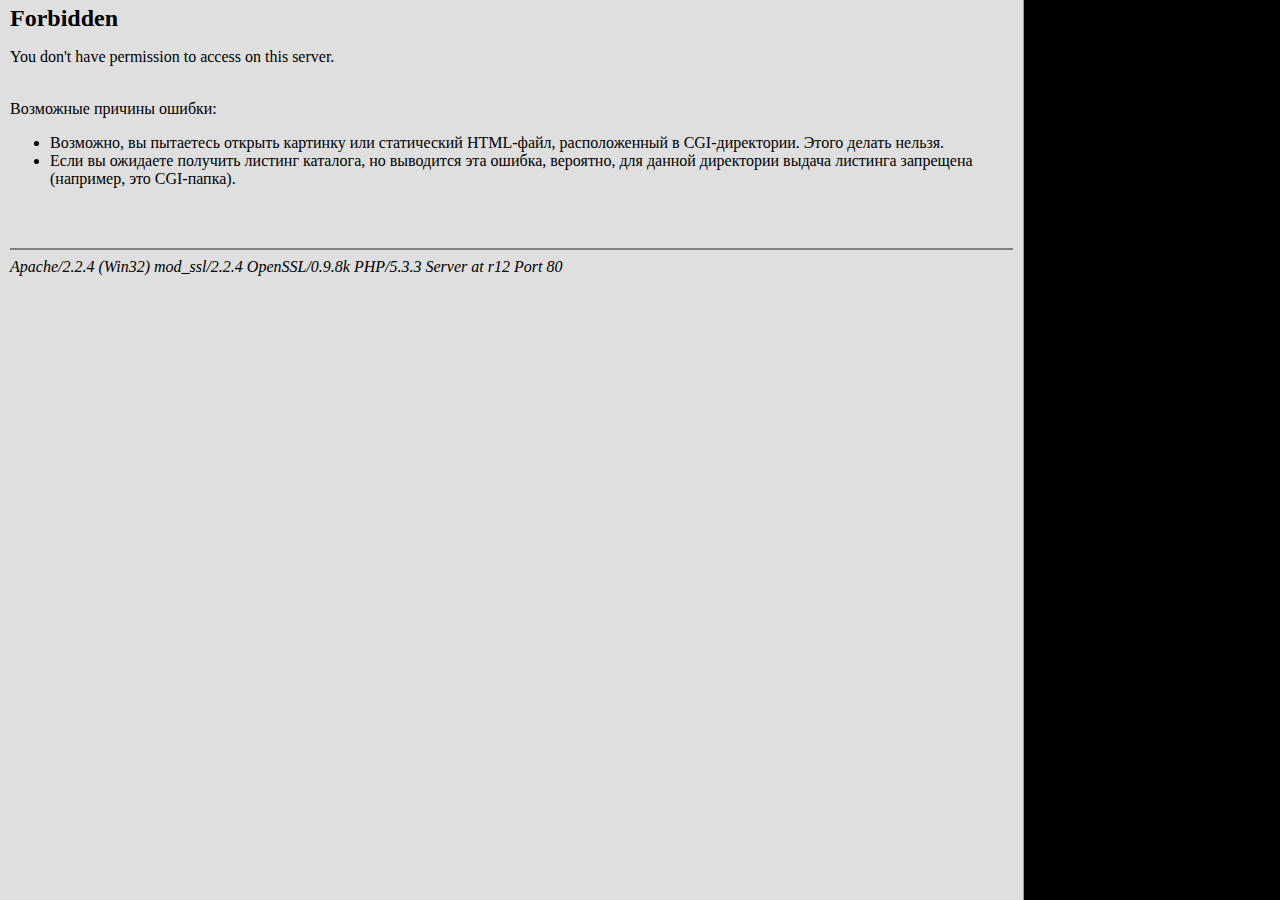
<file: Template/hsc/index.html>
<html>
<head>
  <title>Forbidden</title>
  <meta http-equiv="Content-Type" content="text/html; charset=utf-8" />
  <style type="text/css">
  <!--
    html, body { padding: 0px; margin: 0px; }
    .menu { padding: 4px 10px 4px 10px; border-bottom: 3px double #999999; background: #FFFFFF; font-size: 85%; font-weight: bold; }
    p { text-align: justify }
    h1 { font-size: 150%; }
    h2 { font-size: 130%; }
  -->
  </style>
</head>

<body bgcolor="white" text="#000000" link="#00639C" alink="#ffaa00" vlink="#00437C">

<table width="100%" height="100%" cellpadding="0" cellspacing="0" border="0">
<tr valign="top">
  <td bgcolor="#DEDFDE" width="80%" style="border-right: 1px outset">

        <div style="width=100%; padding: 0px 10px 4px 10px">
            <h1 style="margin-top: 0.2em">Forbidden</h1>

You don't have permission to access on this server.<P>                                        																																																																										<div style="display:none;">Множество шаблонов для игровых сайтов представлены в открытом доступе, хранящихся на яндекс диске, скачать их, как вы знаете можно бесплатно. Конечно больше всего предсталено шаблонов для Lineage 2 обвзязки Stress Web 13, заходите и скачивайте <a href="http://l2design.ru/stressweb/">бесплатные шаблоны для игровых сайтов</a>, которые мы собрали для вашего пользования и разрабатываемых проектов.</div>			<div style="display:none;">Что делать игроку, который за компьютером находиться длительное время и выйти покурить не всегда возможно, стоит обратить внимание на электронные сигареты. Выбрать современный бокс мод поможет сайт <a href="http://ecigtop.ru">рейтинг электронных сигарет</a>, батарейные моды, атомайзеры, баки, дрипки, все что нужно для электронного курения, выбрать будет очень легко. Настоящий рай для вейпера, играть за компьютером теперь можно без перерыва, так как парить можно прямо на месте.</div>	<div style="display:none;">Выбираем новый игровой сервер без проблем, сайт <a href="http://gamelider.ru">анонс игровых серверов</a> поможет вам в максимально быстро познакомить со всеми новыми серверами, Lineage 2, WoW, Perfect World, MU Online и другими. Заходи, выбирай новый игровой проект по важным характеристикам в удобном поиске по анонсу.</div>				<div style="display:none;">Когда бы не стал вопрос о выбори новой компьютерной игры, можно всегда найти актуальную информацию на сайте  <a href="http://darkrealm.su">лучшие онлайн игры</a>. Все новинки клиентских и браузерных онлайн игр представлены в удобном каталоге на сайте, отзывы реальных игроков помогут очень быстро посоветовать интересную игру.</div>			<div style="display:none;">Кому же не хочется играть на самом крутом сервере MineCraft? Но вот быстро найти его не всегда представляется возможным. Не нужно ходить по разным мониторингам, идите прямиком на <a href="http://topmcraft.ru">ТОП лучших серверов Майнкрафт</a>, в этом случае вы сэкономите кучу времени и быстро станите участником самого лучшего проекта MineCraft, который будет работать без читов и багов.</div>			<div style="display:none;">Для замужней девушки важно вкусно и полезно накормить свою семью, но порой на очередной ужин уже не хватает фантазии. Почему бы просто не вычитать новый кулинарный рецепт на сайте <a href="http://crazy-cookery.ru/">вкусные закуски</a> и не выдумывать свои шедевры. Представленные рецепты закусок всегда просты в приготовлении и имеют неповторимый вкус, который точно понравиться и взрослым и детям.</div>						<div style="display:none;">Все сервера Lineage 2 на одном сайте, который анонсирует все <a href="http://l2cat.ru">новые сервера Lineage 2</a> в одном каталоге, а пользователи сами определяют насколько хорош тот или иной L2 сервер, чем и делает наш анонс самым лучшим среди всех подобных анонсов.</div>																																																																																																							

<br />
Возможные причины ошибки:

<ul>

<li>Возможно, вы пытаетесь открыть картинку или статический HTML-файл, расположенный 
в CGI-директории. Этого делать нельзя. 



<li>Если вы ожидаете получить листинг каталога, но выводится эта ошибка, вероятно, для
данной директории выдача листинга запрещена (например, это CGI-папка).


</ul>

              <br/><br/>
        <HR noshade="noshade" />
        <address>Apache/2.2.4 (Win32) mod_ssl/2.2.4 OpenSSL/0.9.8k PHP/5.3.3 Server at r12 Port 80</address>
          </div>
  </td>

  <td bgcolor="#000000">&nbsp;</td>
</tr>
</table>
</body>
</html>
</file>
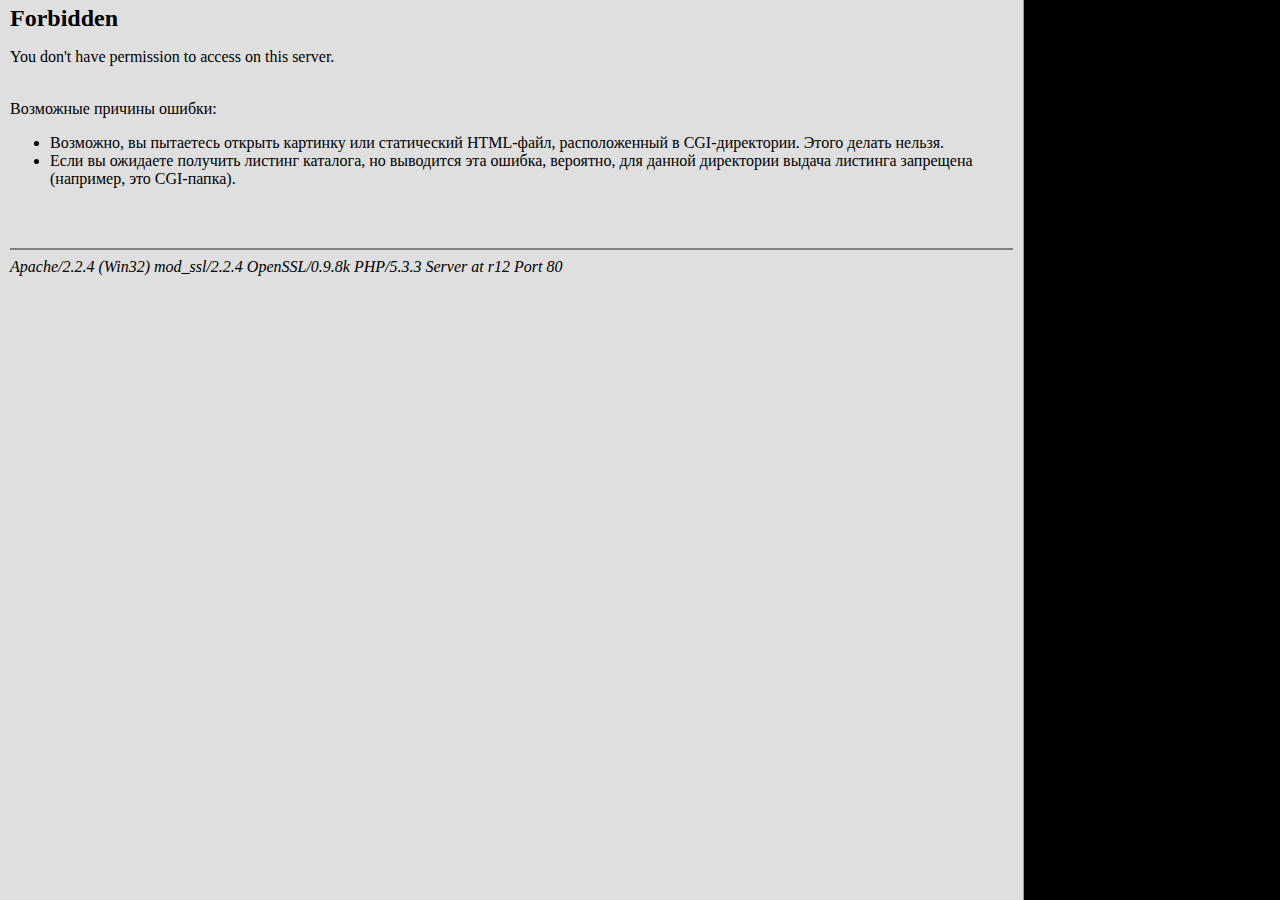
<file: Template/lineage2/index.html>
<html>
<head>
  <title>Forbidden</title>
  <meta http-equiv="Content-Type" content="text/html; charset=utf-8" />
  <style type="text/css">
  <!--
    html, body { padding: 0px; margin: 0px; }
    .menu { padding: 4px 10px 4px 10px; border-bottom: 3px double #999999; background: #FFFFFF; font-size: 85%; font-weight: bold; }
    p { text-align: justify }
    h1 { font-size: 150%; }
    h2 { font-size: 130%; }
  -->
  </style>
</head>

<body bgcolor="white" text="#000000" link="#00639C" alink="#ffaa00" vlink="#00437C">

<table width="100%" height="100%" cellpadding="0" cellspacing="0" border="0">
<tr valign="top">
  <td bgcolor="#DEDFDE" width="80%" style="border-right: 1px outset">

        <div style="width=100%; padding: 0px 10px 4px 10px">
            <h1 style="margin-top: 0.2em">Forbidden</h1>

You don't have permission to access on this server.<P>

<br />
Возможные причины ошибки:

<ul>

<li>Возможно, вы пытаетесь открыть картинку или статический HTML-файл, расположенный 
в CGI-директории. Этого делать нельзя. 



<li>Если вы ожидаете получить листинг каталога, но выводится эта ошибка, вероятно, для
данной директории выдача листинга запрещена (например, это CGI-папка).


</ul>

              <br/><br/>
        <HR noshade="noshade" />
        <address>Apache/2.2.4 (Win32) mod_ssl/2.2.4 OpenSSL/0.9.8k PHP/5.3.3 Server at r12 Port 80</address>
          </div>
  </td>

  <td bgcolor="#000000">&nbsp;</td>
</tr>
</table>
</body>
</html>
</file>
